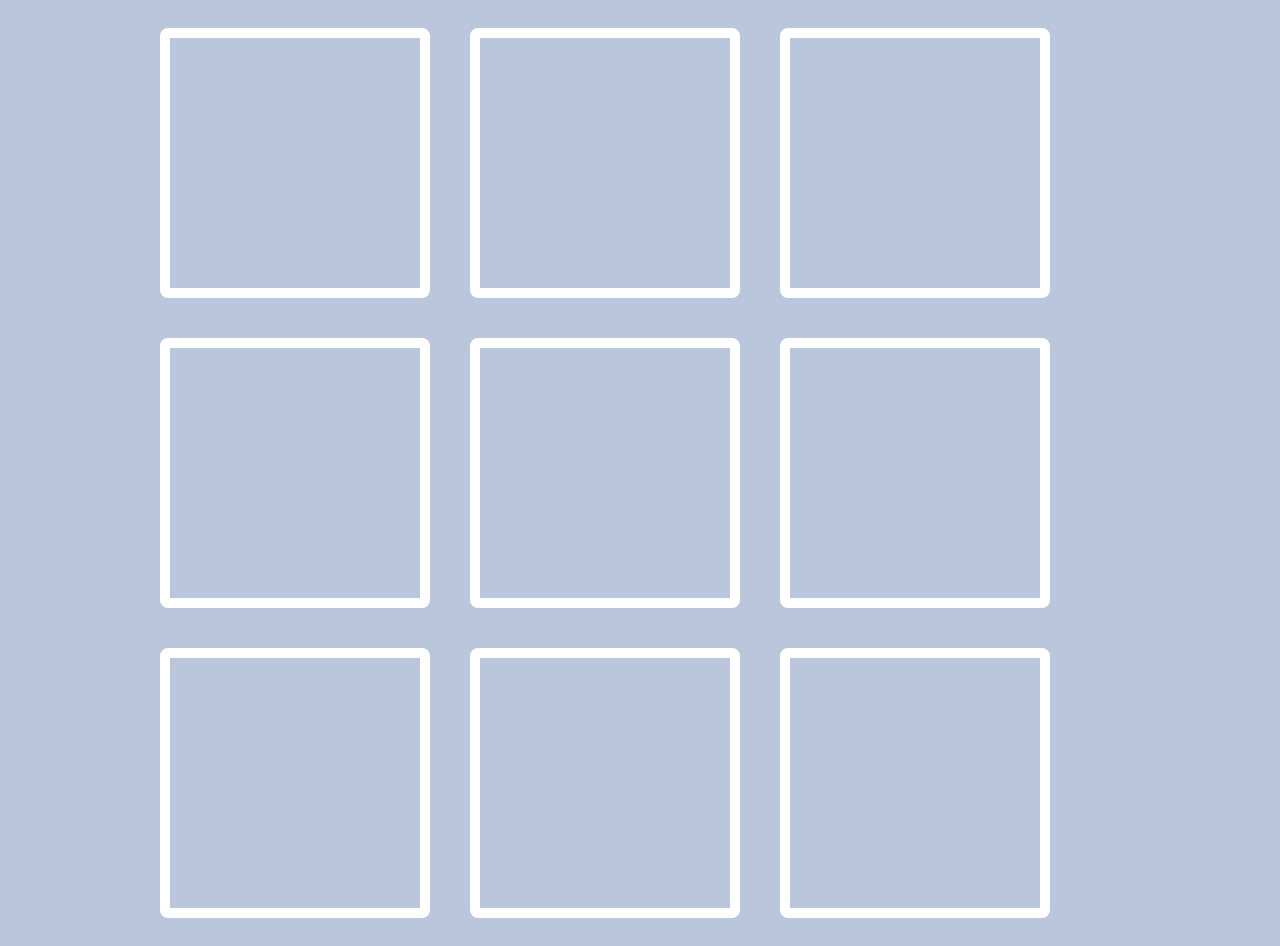
<file: Eindopdracht_M2_lv2/index.html>
<!DOCTYPE html>

<html>
  <meta charset="utf-8">
  <head>
    <link rel="stylesheet" type="text/css" href="styles.css">
    <title>.</title>
  </head>
  <body>
<div class="container">
  <div class="container__item"><button class="container__button">Read more</button></div>
  <div class="container__item"><button class="container__button">Read more</button></div>
  <div class="container__item"><button class="container__button">Read more</button></div>
  <div class="container__item"><button class="container__button">Read more</button></div>
  <div class="container__item"><button class="container__button">Read more</button></div>
  <div class="container__item"><button class="container__button">Read more</button></div>
  <div class="container__item"><button class="container__button">Read more</button></div>
  <div class="container__item"><button class="container__button">Read more</button></div>
  <div class="container__item"><button class="container__button">Read more</button></div>
</div>
</body>

</html>
</file>
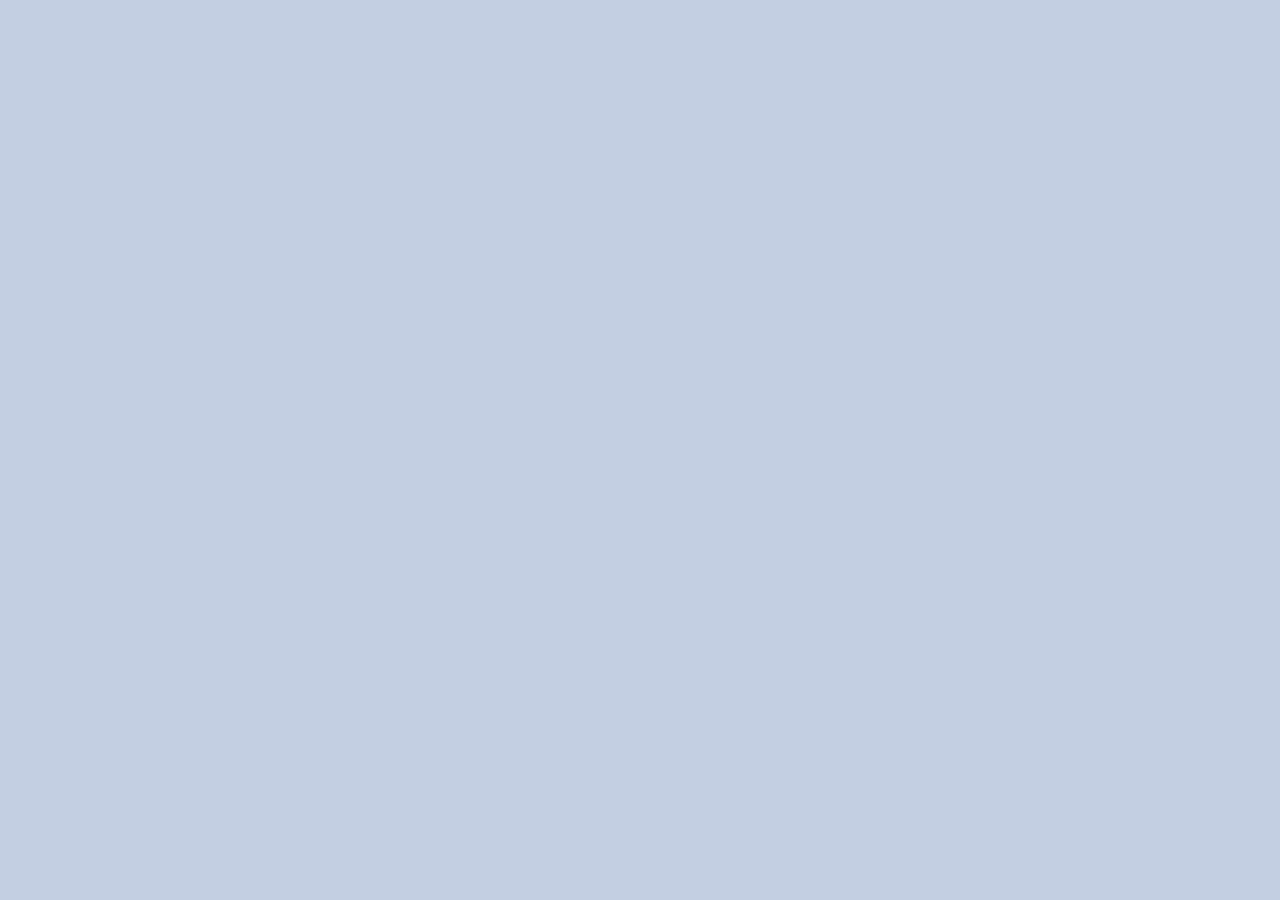
<file: Eindopdracht_M2_lv3/index.html>
<!DOCTYPE html>

<html>
  <meta charset="utf-8">
  <head>
    <link rel="stylesheet" type="text/css" href="styles.css">
    <link rel="stylesheet" type="text/css" href="https://stackpath.bootstrapcdn.com/font-awesome/4.7.0/css/font-awesome.min.css">
    <title>.</title>
  </head>
  <body>
   <div class="socialmedia">
    <a class="socialmedia__blog" href="#">Check out my blog</a>
    <a class="socialmedia__twitter" href="#">Follow me on Twitter</a>
    <a class="socialmedia__linkedin" href="#">Connect on Linkedin</a>
    <a class="socialmedia__facebook" href="#">Like my Facebook page</a>
    <a class="socialmedia__github" href="#" >See projects on Github</a>
    </div>
</body>

</html>
</file>
<file: Eindopdracht_M2_lv2/styles.css>
html {
  background-color: #b9c6db;
}

.container {
  margin: 0 auto;
  display: -webkit-box;
  display: -ms-flexbox;
  display: flex;
  -webkit-box-pack: start;
      -ms-flex-pack: start;
          justify-content: flex-start;
  -webkit-box-orient: vertical;
  -webkit-box-direction: normal;
      -ms-flex-flow: column wrap;
          flex-flow: column wrap;
}

.container__item {
  background-image: url("https://images.unsplash.com/photo-1525382455947-f319bc05fb35?ixlib=rb-1.2.1&ixid=eyJhcHBfaWQiOjEyMDd9&auto=format&fit=crop&w=1414&q=80");
  position: relative;
  width: 400px;
  height: 400px;
  border: 10px solid white;
  border-radius: 3%;
  margin: 20px;
  -webkit-transition: opacity 2s;
  transition: opacity 2s;
  -o-object-fit: contain;
     object-fit: contain;
  background-size: contain;
}

.container__button {
  color: white;
  background-color: darkblue;
  position: relative;
  font-size: 15px;
  padding: 5px 20px;
  border: 2px dotted white;
  border-radius: 5%;
  left: 170px;
  top: 170px;
  opacity: 0;
}

.container__item:hover {
  opacity: 0.2;
}

.container__item:hover > .container__button {
  opacity: 1;
}

@media screen and (min-width: 600px) {
  .container {
    display: -webkit-box;
    display: -ms-flexbox;
    display: flex;
    -ms-flex-wrap: wrap;
        flex-wrap: wrap;
    -webkit-box-orient: horizontal;
    -webkit-box-direction: normal;
        -ms-flex-direction: row;
            flex-direction: row;
  }
  .container__item {
    width: 330px;
    height: 330px;
  }
  .container__button {
    position: relative;
    left: 130px;
    top: 150px;
  }
}

@media screen and (min-width: 1000px) {
  .container {
    display: -webkit-box;
    display: -ms-flexbox;
    display: flex;
    -ms-flex-wrap: wrap;
        flex-wrap: wrap;
    -webkit-box-orient: horizontal;
    -webkit-box-direction: normal;
        -ms-flex-direction: row;
            flex-direction: row;
    max-width: 1000px;
  }
  .container__item {
    width: 250px;
    height: 250px;
  }
  .container__button {
    position: relative;
    left: 90px;
    top: 120px;
  }
}
/*# sourceMappingURL=styles.css.map */
</file>
<file: Eindopdracht_M2_lv3/styles.css>
body {
  background-color: #c3cfe2;
  margin: 0;
  padding: 0;
  overflow-x: hidden;
}

body .socialmedia {
  position: absolute;
  top: 25%;
  right: 20%;
  -webkit-transform: translate(110%, 20%);
          transform: translate(110%, 20%);
}

body .socialmedia * {
  color: white;
  font-size: 22px;
  display: block;
  width: 400px;
  padding: 30px 0px 30px 0px;
  -webkit-transition: 300ms all;
  transition: 300ms all;
  margin-left: 230px;
}

body .socialmedia *:hover {
  margin-left: -50px;
}

body .socialmedia__blog::before {
  display: inline-block;
  padding-right: 25px;
  padding-left: 30px;
  font-size: 175%;
  margin-right: 40px;
  font-family: "Font Awesome 5 Free";
  font-weight: 900;
  content: "\f5fc";
  margin-left: -10px;
}

body .socialmedia__twitter::before {
  display: inline-block;
  padding-right: 25px;
  padding-left: 30px;
  font-size: 175%;
  margin-right: 40px;
  font-family: "Font Awesome 5 Brands";
  font-weight: 900;
  content: "\f099";
  margin-left: -10px;
}

body .socialmedia__linkedin::before {
  display: inline-block;
  padding-right: 25px;
  padding-left: 30px;
  font-size: 175%;
  margin-right: 40px;
  font-family: "Font Awesome 5 Brands";
  font-weight: 900;
  content: "\f0e1";
}

body .socialmedia__facebook::before {
  display: inline-block;
  padding-right: 25px;
  padding-left: 30px;
  font-size: 175%;
  margin-right: 40px;
  font-family: "Font Awesome 5 Brands";
  font-weight: 900;
  content: "\f39e";
}

body .socialmedia__github::before {
  display: inline-block;
  padding-right: 25px;
  padding-left: 30px;
  font-size: 175%;
  margin-right: 40px;
  font-family: "Font Awesome 5 Brands";
  font-weight: 100;
  content: "\f09b";
}

body .socialmedia__blog {
  background-color: #e17b77;
}

body .socialmedia__facebook {
  background-color: #3b5998;
}

body .socialmedia__twitter {
  background-color: #00aced;
}

body .socialmedia__github {
  background-color: #333;
}

body .socialmedia__linkedin {
  background-color: #007bb6;
}

body .socialmedia *:hover {
  left: 0;
}
/*# sourceMappingURL=styles.css.map */
</file>
